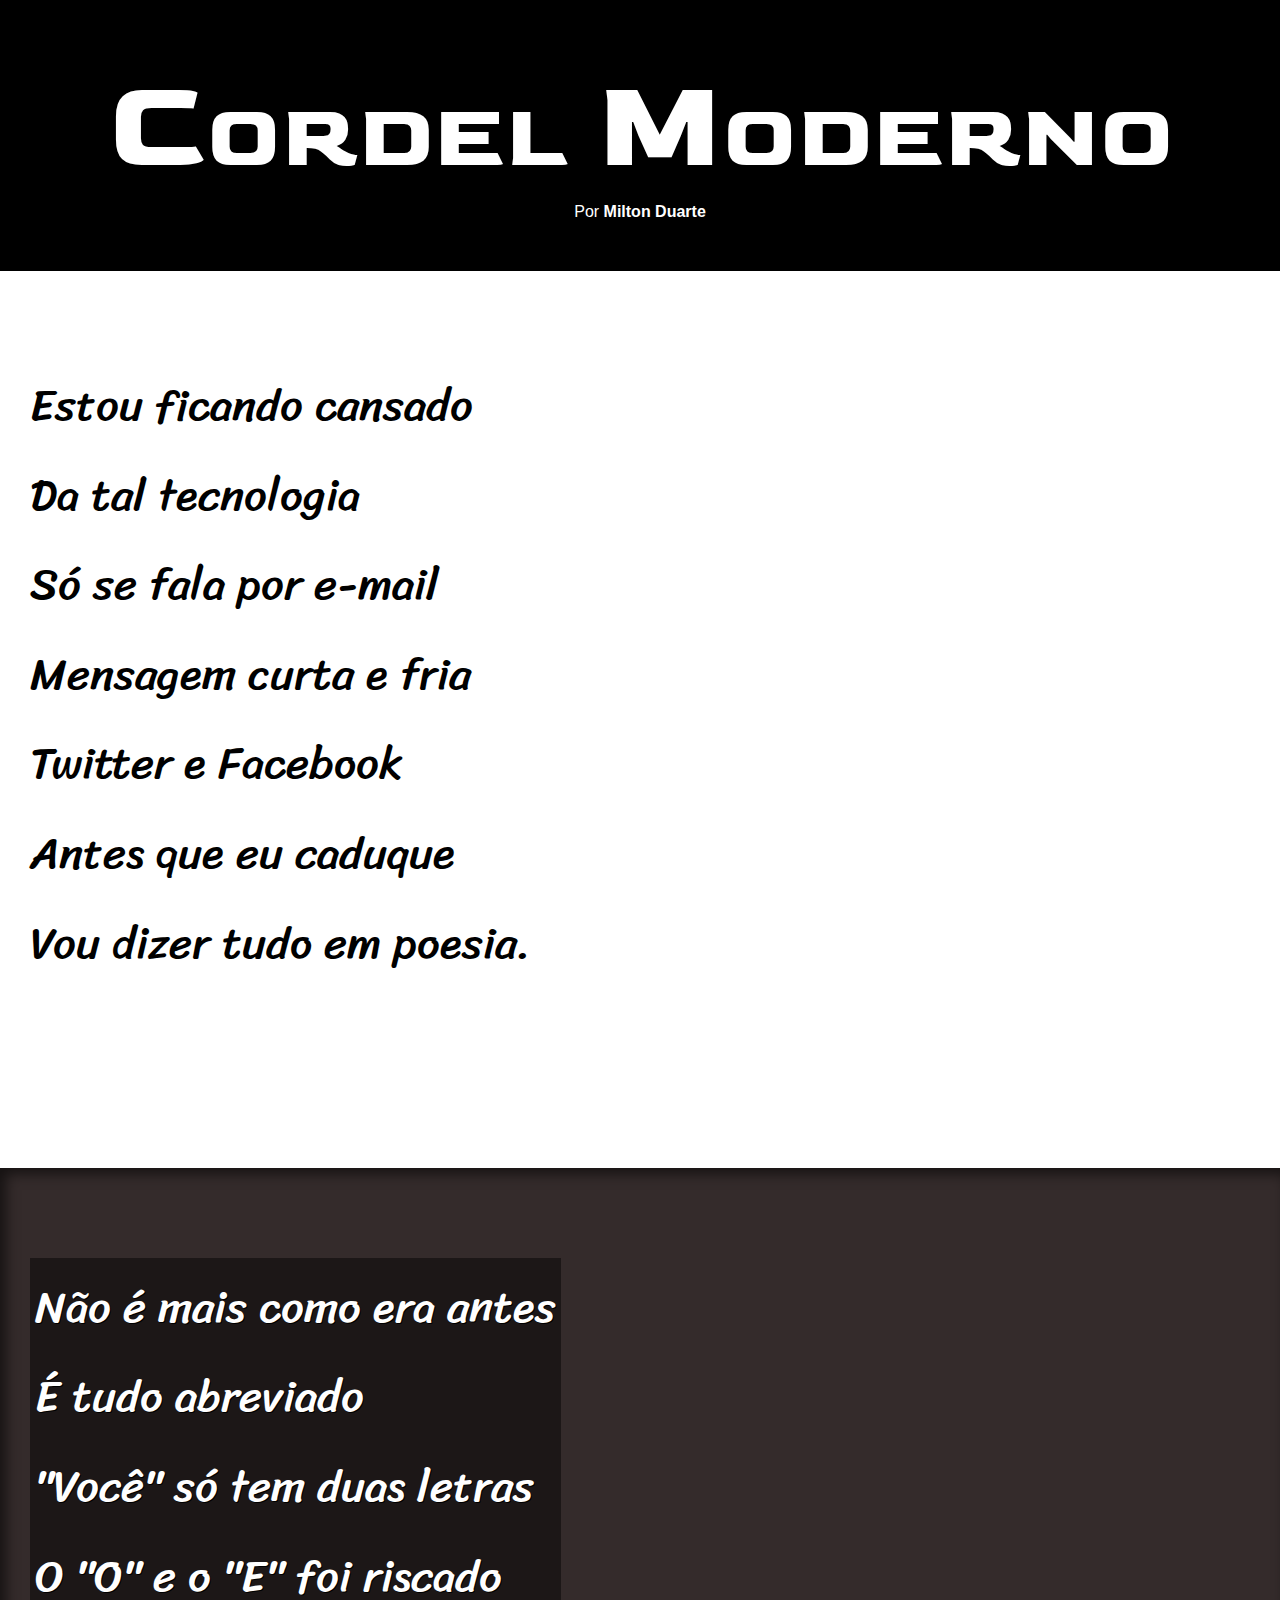
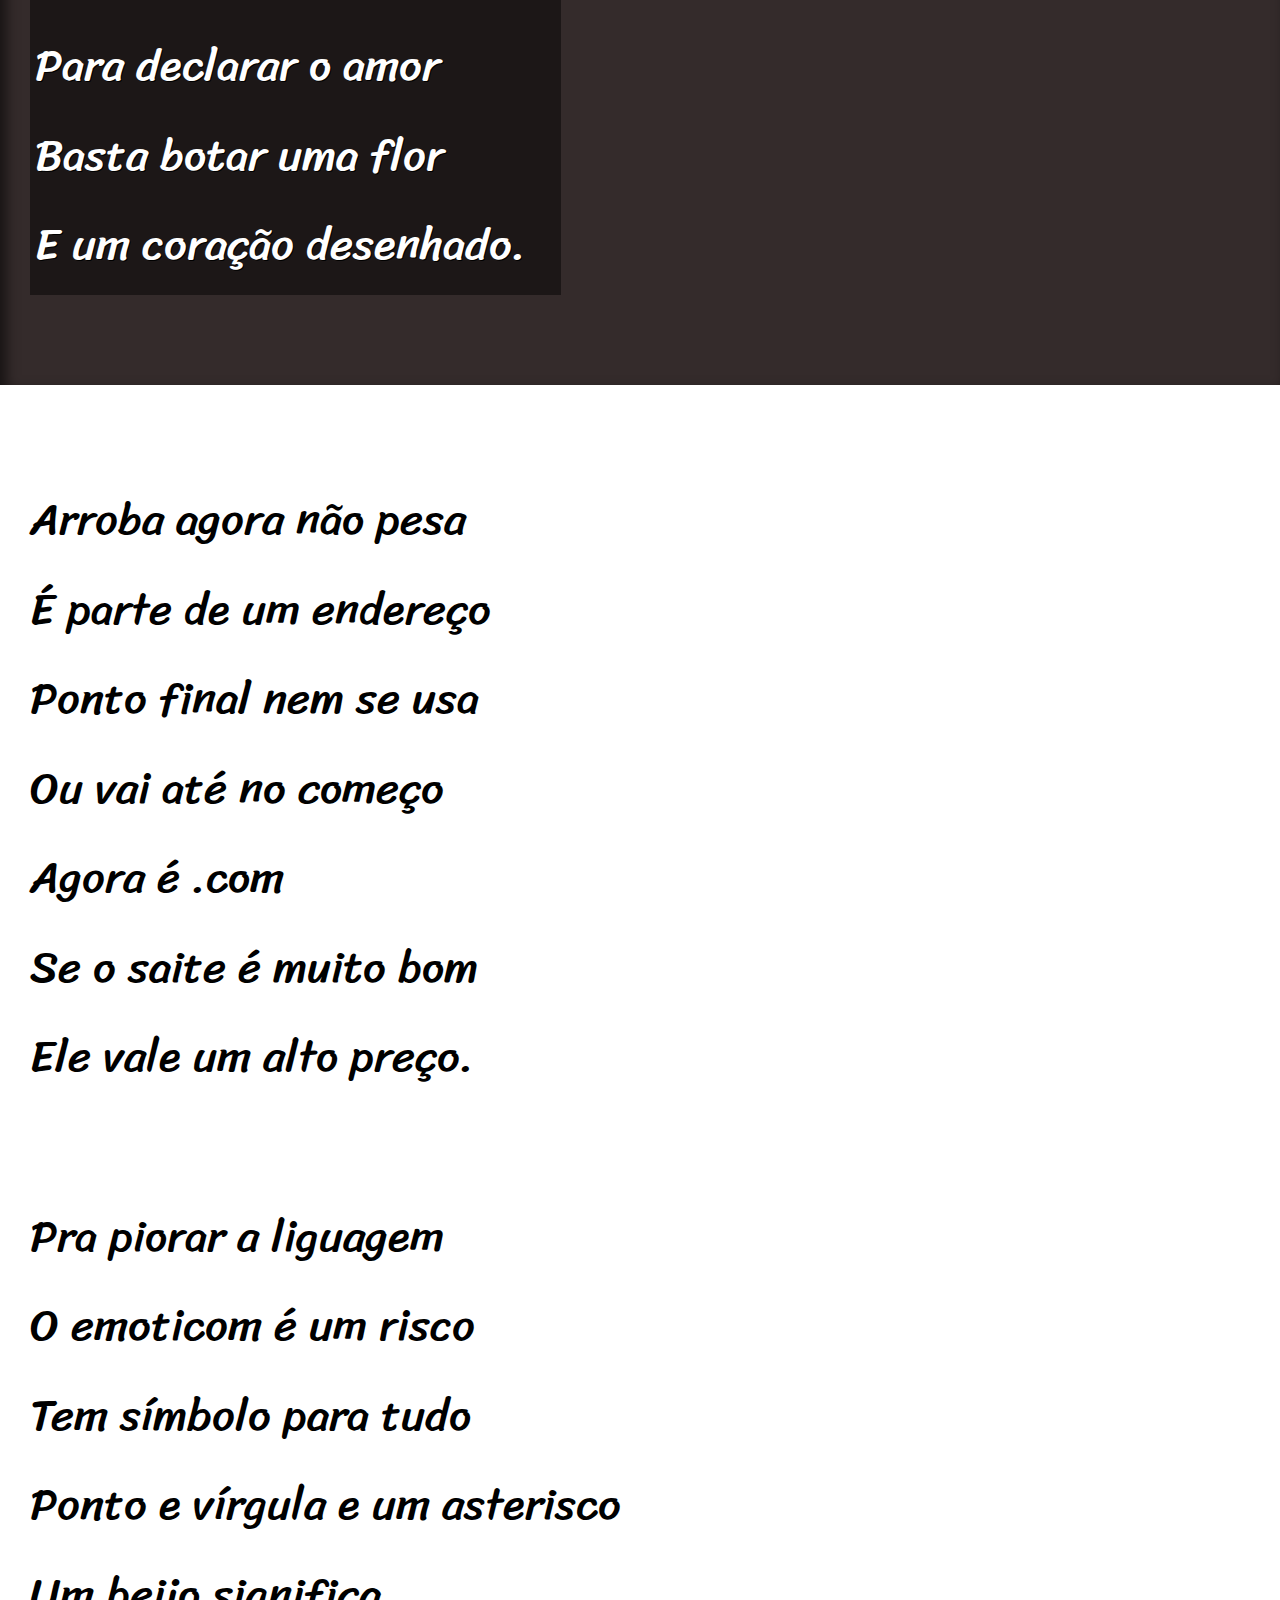
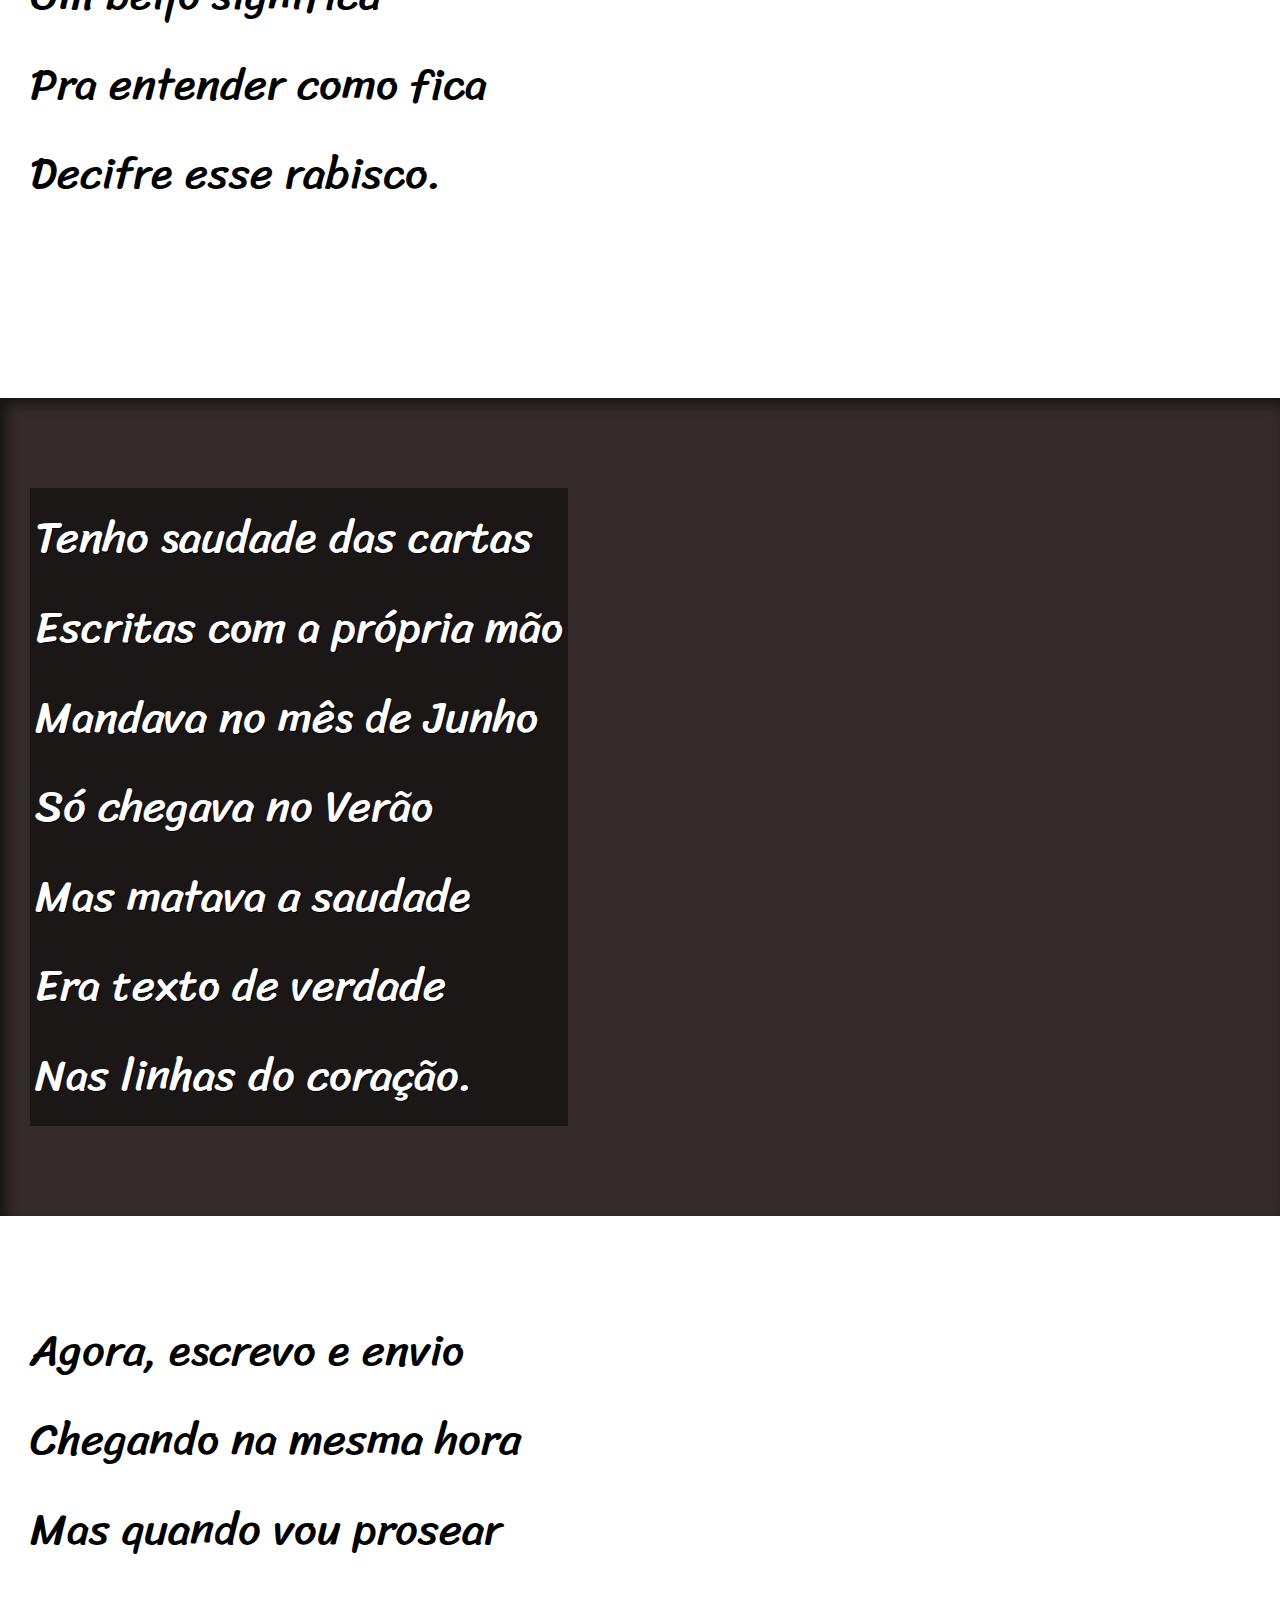
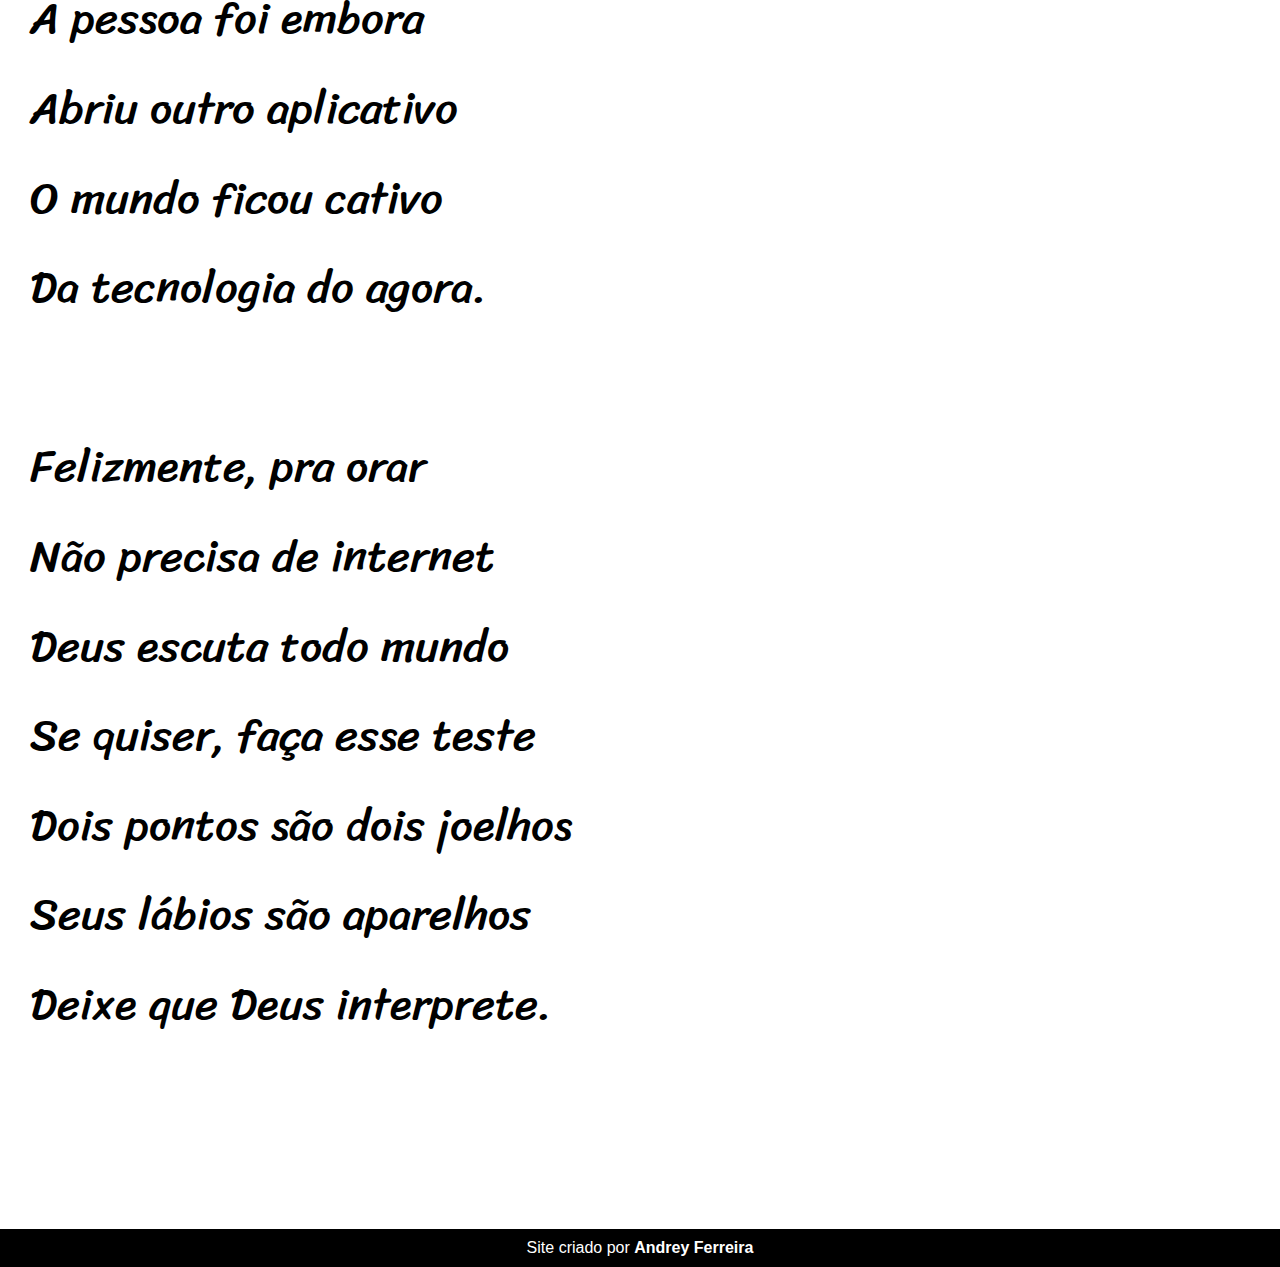
<file: index.html>
<!DOCTYPE html>
<html lang="pt-br">

<head>
    <meta charset="UTF-8">
    <meta name="viewport" content="width=device-width, initial-scale=1.0">
    <title>Cordel Moderno</title>
    <link rel="stylesheet" href="style.css">
</head>

<body>
    <header>
        <h1>Cordel Moderno</h1>
        <p>Por <a href="https://www.recantodasletras.com.br/poesias/3186743" target="_blank">Milton Duarte</a></p>
    </header>

    <section class="normal">
        <p>
            Estou ficando cansado <br>
            Da tal tecnologia <br>
            Só se fala por e-mail <br>
            Mensagem curta e fria <br>
            Twitter e Facebook <br>
            Antes que eu caduque <br>
            Vou dizer tudo em poesia. <br>
        </p>
    </section>

    <section class="img" id="img01">
        <p>
            Não é mais como era antes <br>
            É tudo abreviado <br>
            "Você" só tem duas letras <br>
            O "O" e o "E" foi riscado <br>
            Para declarar o amor <br>
            Basta botar uma flor <br>
            E um coração desenhado. <br>
        </p>
    </section>

    <section class="normal">
        <p>
            Arroba agora não pesa <br>
            É parte de um endereço <br>
            Ponto final nem se usa <br>
            Ou vai até no começo <br>
            Agora é .com <br>
            Se o saite é muito bom <br>
            Ele vale um alto preço. <br>
        </p>

        <p>
            Pra piorar a liguagem <br>
            O emoticom é um risco <br>
            Tem símbolo para tudo <br>
            Ponto e vírgula e um asterisco <br>
            Um beijo significa <br>
            Pra entender como fica <br>
            Decifre esse rabisco. <br>
        </p>
    </section>

    <section class="img" id="img02">
        <p>
            Tenho saudade das cartas <br>
            Escritas com a própria mão <br>
            Mandava no mês de Junho <br>
            Só chegava no Verão <br>
            Mas matava a saudade <br>
            Era texto de verdade <br>
            Nas linhas do coração. <br>
        </p>
    </section>

    <section class="normal">
        <p>
            Agora, escrevo e envio <br>
            Chegando na mesma hora <br>
            Mas quando vou prosear <br>
            A pessoa foi embora <br>
            Abriu outro aplicativo <br>
            O mundo ficou cativo <br>
            Da tecnologia do agora. <br>
        </p>

        <p>
            Felizmente, pra orar <br>
            Não precisa de internet <br>
            Deus escuta todo mundo <br>
            Se quiser, faça esse teste <br>
            Dois pontos são dois joelhos <br>
            Seus lábios são aparelhos <br>
            Deixe que Deus interprete. <br>
        </p>
    </section>

    <footer>
        <p>Site criado por <a href="https://github.com/DevAndyx" target="_blank">Andrey Ferreira</a></p>
    </footer>
</body>

</html>
</file>
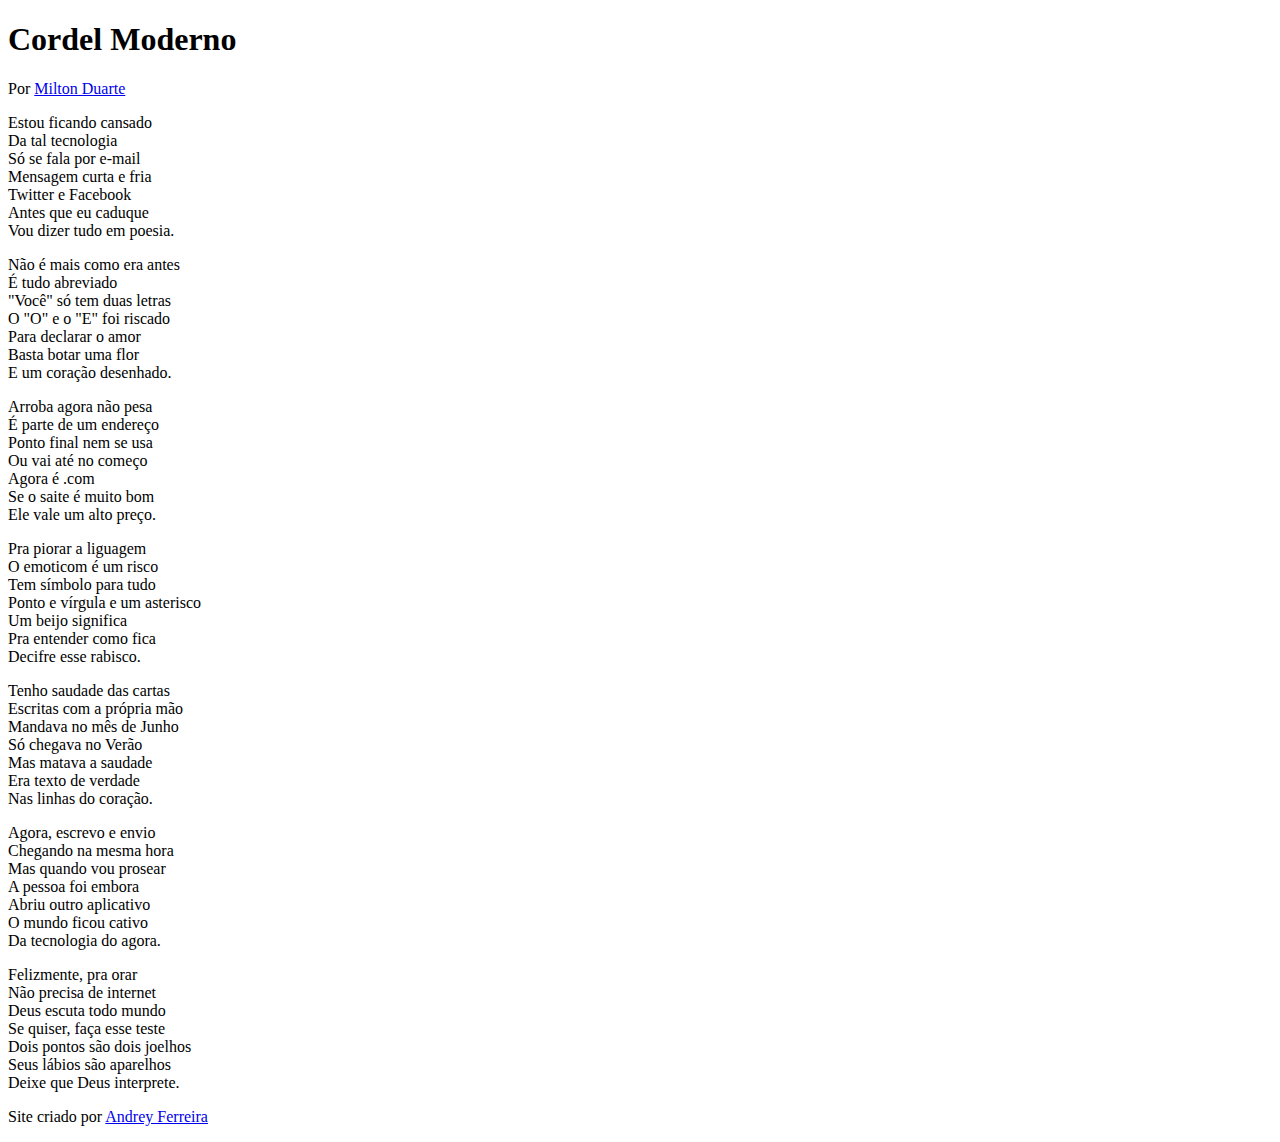
<file: D12 - Site/index.html>
<!DOCTYPE html>
<html lang="pt-br">

<head>
    <meta charset="UTF-8">
    <meta name="viewport" content="width=device-width, initial-scale=1.0">
    <title>Cordel Moderno</title>
    <link rel="stylesheet" href="style.css">
</head>

<body>
    <header>
        <h1>Cordel Moderno</h1>
        <p>Por <a href="https://www.recantodasletras.com.br/poesias/3186743" target="_blank">Milton Duarte</a></p>
    </header>

    <section>
        <p>
            Estou ficando cansado <br>
            Da tal tecnologia <br>
            Só se fala por e-mail <br>
            Mensagem curta e fria <br>
            Twitter e Facebook <br>
            Antes que eu caduque <br>
            Vou dizer tudo em poesia. <br>
        </p>
    </section>

    <section>
        <p>
            Não é mais como era antes <br>
            É tudo abreviado <br>
            "Você" só tem duas letras <br>
            O "O" e o "E" foi riscado <br>
            Para declarar o amor <br>
            Basta botar uma flor <br>
            E um coração desenhado. <br>
        </p>
    </section>

    <section>
        <p>
            Arroba agora não pesa <br>
            É parte de um endereço <br>
            Ponto final nem se usa <br>
            Ou vai até no começo <br>
            Agora é .com <br>
            Se o saite é muito bom <br>
            Ele vale um alto preço. <br>
        </p>

        <p>
            Pra piorar a liguagem <br>
            O emoticom é um risco <br>
            Tem símbolo para tudo <br>
            Ponto e vírgula e um asterisco <br>
            Um beijo significa <br>
            Pra entender como fica <br>
            Decifre esse rabisco. <br>
        </p>
    </section>

    <section>
        <p>
            Tenho saudade das cartas <br>
            Escritas com a própria mão <br>
            Mandava no mês de Junho <br>
            Só chegava no Verão <br>
            Mas matava a saudade <br>
            Era texto de verdade <br>
            Nas linhas do coração. <br>
        </p>
    </section>

    <section>
        <p>
            Agora, escrevo e envio <br>
            Chegando na mesma hora <br>
            Mas quando vou prosear <br>
            A pessoa foi embora <br>
            Abriu outro aplicativo <br>
            O mundo ficou cativo <br>
            Da tecnologia do agora. <br>
        </p>

        <p>
            Felizmente, pra orar <br>
            Não precisa de internet <br>
            Deus escuta todo mundo <br>
            Se quiser, faça esse teste <br>
            Dois pontos são dois joelhos <br>
            Seus lábios são aparelhos <br>
            Deixe que Deus interprete. <br>
        </p>
    </section>

    <footer>
        <p>Site criado por <a href="https://github.com/DevAndyx" target="_blank">Andrey Ferreira</a></p>
    </footer>
</body>

</html>
</file>
<file: style.css>
@charset "UTF-8";

@import url('https://fonts.googleapis.com/css2?family=Goldman:wght@400;700&family=Sriracha&display=swap');

:root {
    --font1: Verdana, Geneva, Tahoma, sans-serif;
    --font2: "Goldman", sans-serif;
    --font3: "Sriracha", cursive;
}

* {
    margin: 0px;
    padding: 0px;
    font-size: 1em;
}

html, body {
    min-height: 100vh;
    background-color: darkgray;
    font-family: var(--font1);
}

header {
    background-color: black;
    color: white;
    text-align: center;
}

header > h1 {
    padding-top: 50px;
    font-variant: small-caps;
    font-family: var(--font2);
    font-size: 10vw;
}

header > p {
    padding-bottom: 50px;
}

a {
    color: white;
    text-decoration: none;
    font-weight: bold;
}

a:hover {
    color: blueviolet;
    text-decoration: underline;
}

section {
    padding-top: 10vh;
    padding-bottom: 10vh;
    line-height: 2em;
    padding-left: 30px;
    font-family: var(--font3);
    font-size: 3.5vw;
}

section > p {
    padding-bottom: 2em;
}

section.normal {
    background-color: white;
    color: black;
}

section.img {
    background-color: rgb(52, 43, 43);
    color: white;
    box-shadow: inset 6px 6px 13px 0px rgba(0, 0, 0, 0.578);
    background-size: cover;
    background-attachment: fixed;
}

section.img > p {
    display: inline-block;
    padding: 5px;
    background-color: rgba(0, 0, 0, 0.463);
    text-shadow: 1px 1px 0px black;
}

section#img01 {
    background-image: url(imagens/background001.jpg);
    background-position: right center;
}

section#img02 {
     background-image: url(imagens/background002.jpg);
}

footer {
    background-color: black;
    color: white;
    text-align: center;
    padding: 10px;
}
</file>
<file: D12 - Site/style.css>
@charset "UTF-8";
</file>
